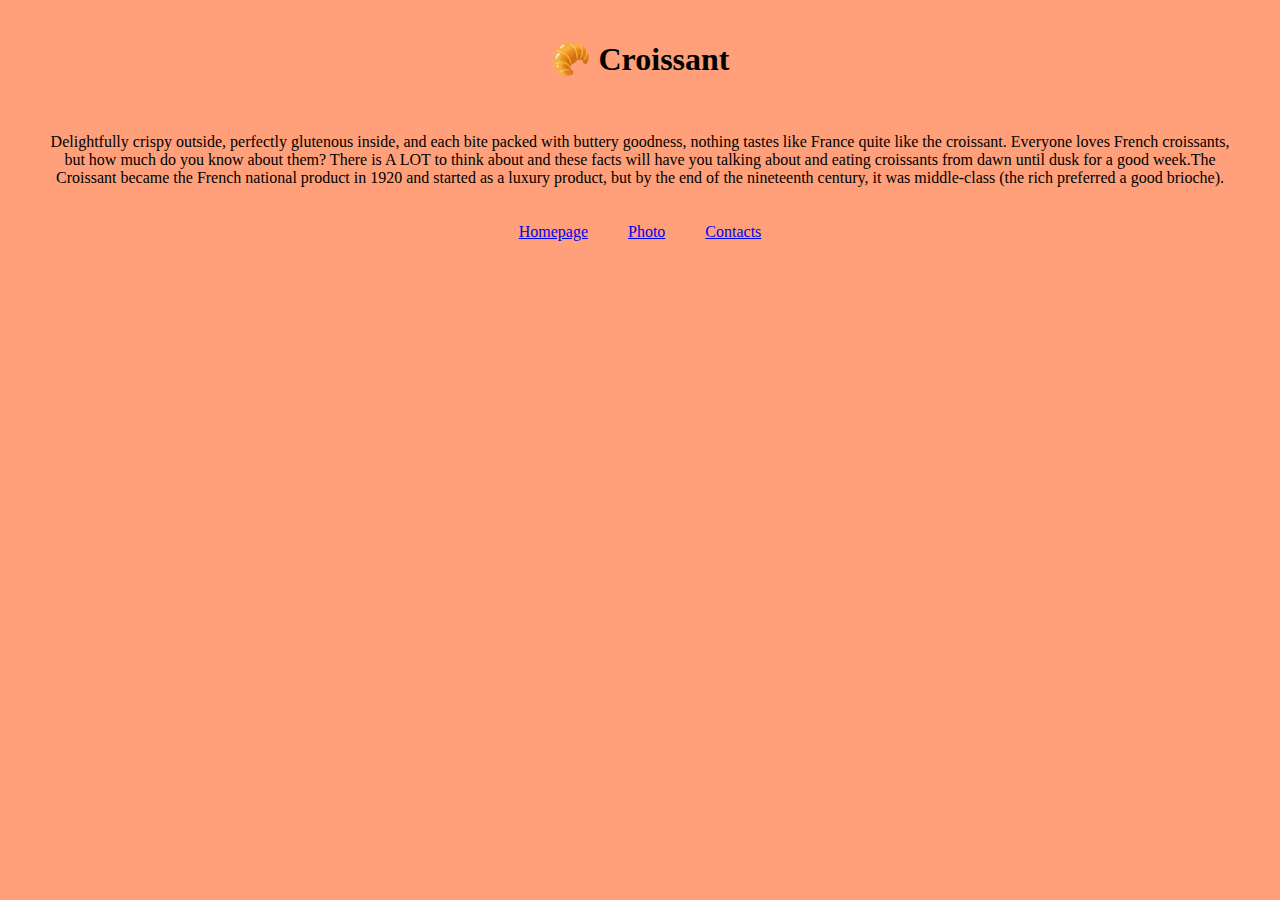
<file: index.html>
<!DOCTYPE html>
<html lang="en">

<head>
  <meta charset="UTF-8">
  <meta name="description" content="How much do you
    know about French croissant that became the French in 1920" />
  <meta name="viewport" content="width=device-width, initial-scale=1.0">
  <link rel="stylesheet" href="/styles/style.css" />
  <title>What I know about croissant</title>
</head>

<body>
  <h1>🥐 Croissant</h1>
  <br />
  <p>
    Delightfully crispy outside, perfectly glutenous inside, and each bite packed with buttery
    goodness, nothing tastes like France quite like the croissant. Everyone loves French croissants,
    but how much do you
    know about them? There is A LOT to think about and these facts will have you talking about and
    eating croissants
    from
    dawn until dusk for a good week.The Croissant became the French national product in 1920 and started
    as a luxury
    product,
    but by the end of the
    nineteenth century, it was middle-class (the rich preferred a good brioche).

  </p>

</body>
<footer>
  <div class="links">
    <a href="index.html">Homepage</a>
    <a href="photopage.html" title="Picture of croissant">Photo</a>
    <a href="about.html" title="email">Contacts</a>
  </div>
</footer>

</html>
</file>
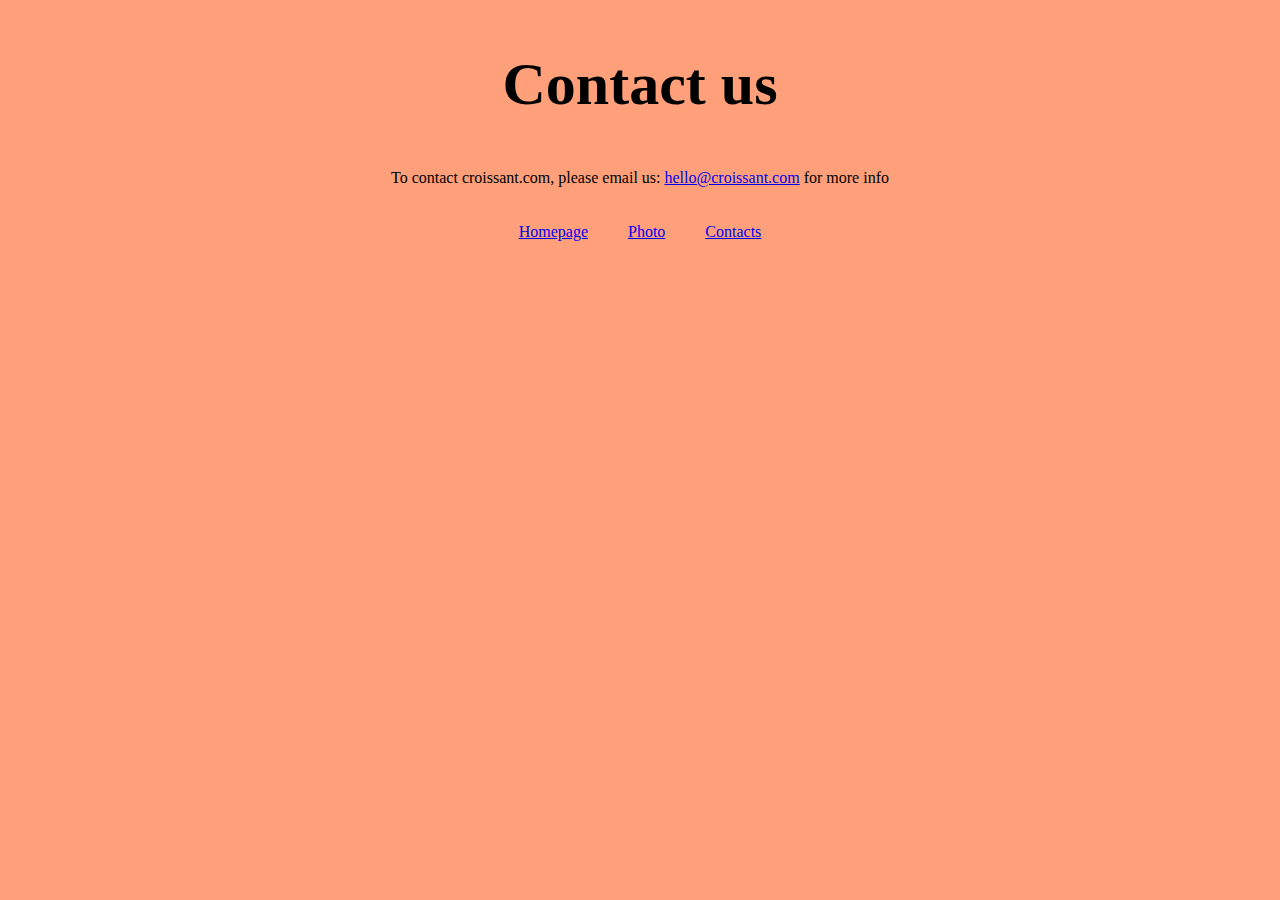
<file: about.html>
<!DOCTYPE html>
<html lang="en">

<head>
  <meta charset="UTF-8">
  <meta name="viewport" content="width=device-width, initial-scale=1.0">
  <link rel="stylesheet" href="/styles/style.css" />
  <title>Contacts</title>
</head>

<body>
  <h2>
    Contact us
  </h2>
  <p>
    To contact croissant.com, please email us: <a href="mailto:">hello@croissant.com</a> for more info
  </p>
</body>
<footer>
  <div class="links">
    <a href="/index.html" title="Mainpage">Homepage</a>
    <a href="/photopage.html" title="Picture of croissant">Photo</a>
    <a href="/about.html">Contacts</a>
  </div>
</footer>

</html>
</file>
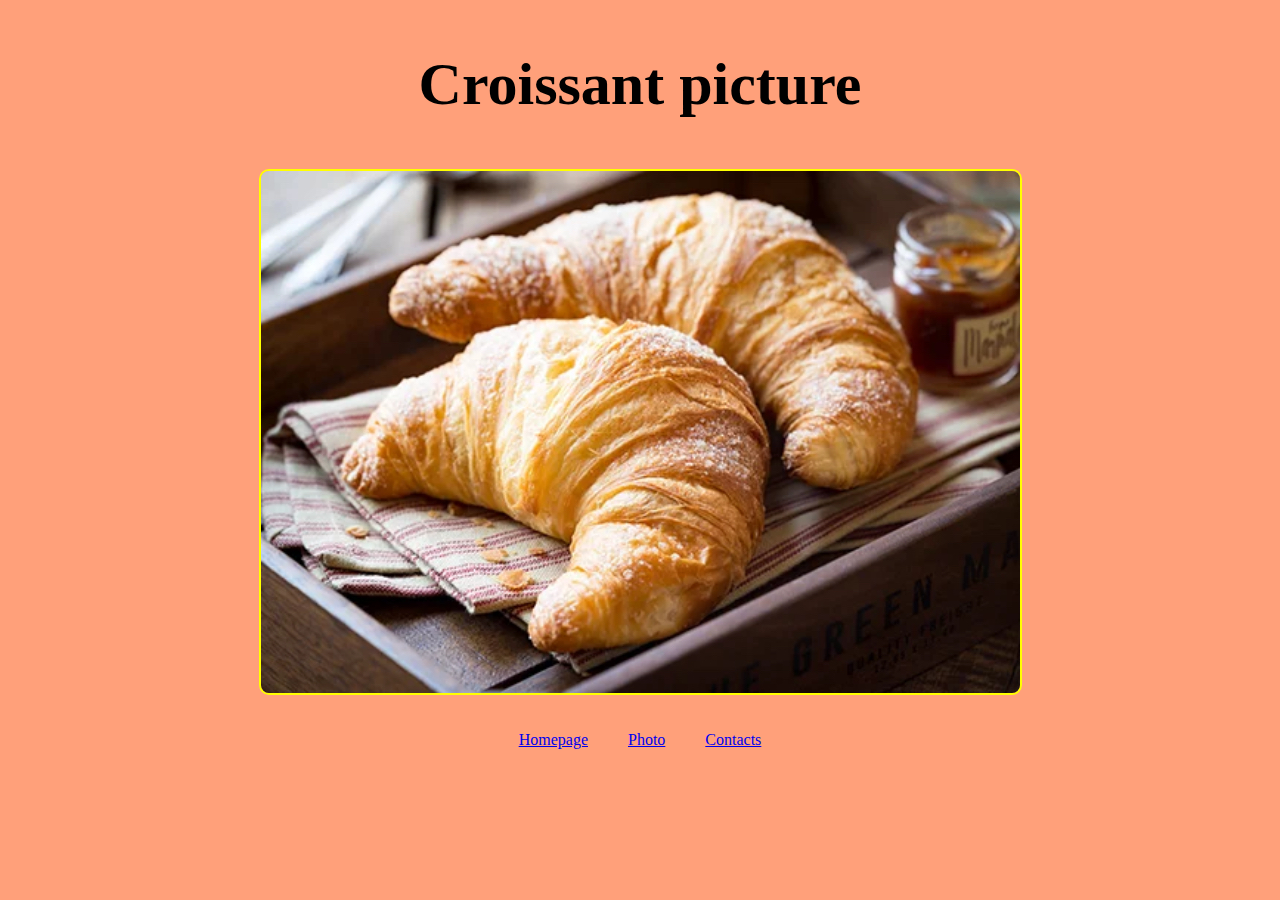
<file: photopage.html>
<!DOCTYPE html>
<html lang="en">

<head>
  <meta charset="UTF-8">
  <meta name="viewport" content="width=device-width, initial-scale=1.0">
  <link rel="stylesheet" href="/styles/style.css" />
  <title>Croissant photo</title>
</head>

<body>
  <h2>Croissant picture</h2>
  <p>
    <img src="image.jpeg" alt="croissant picture on table with jam">
  </p>
</body>
<footer>
  <div class="links">
    <a href="/index.html" title="Mainpage">Homepage</a>
    <a href="/photopage.html">Photo</a>
    <a href="/about.html" title="email">Contacts</a>
  </div>
</footer>

</html>
</file>
<file: styles/style.css>
body {
  background: lightsalmon;
  margin: 40px;
}

h1 {
  text-align: center;
}
h2 {
  text-align: center;
  font-size: 60px;
}

img {
  display: block;
  margin: 0 auto;
  border-radius: 10px;
  border: 2px solid yellow;
}
p {
  text-align: center;
}

.links {
  display: flex;
  justify-content: center;
}
.links a {
  margin: 20px;
}
</file>
